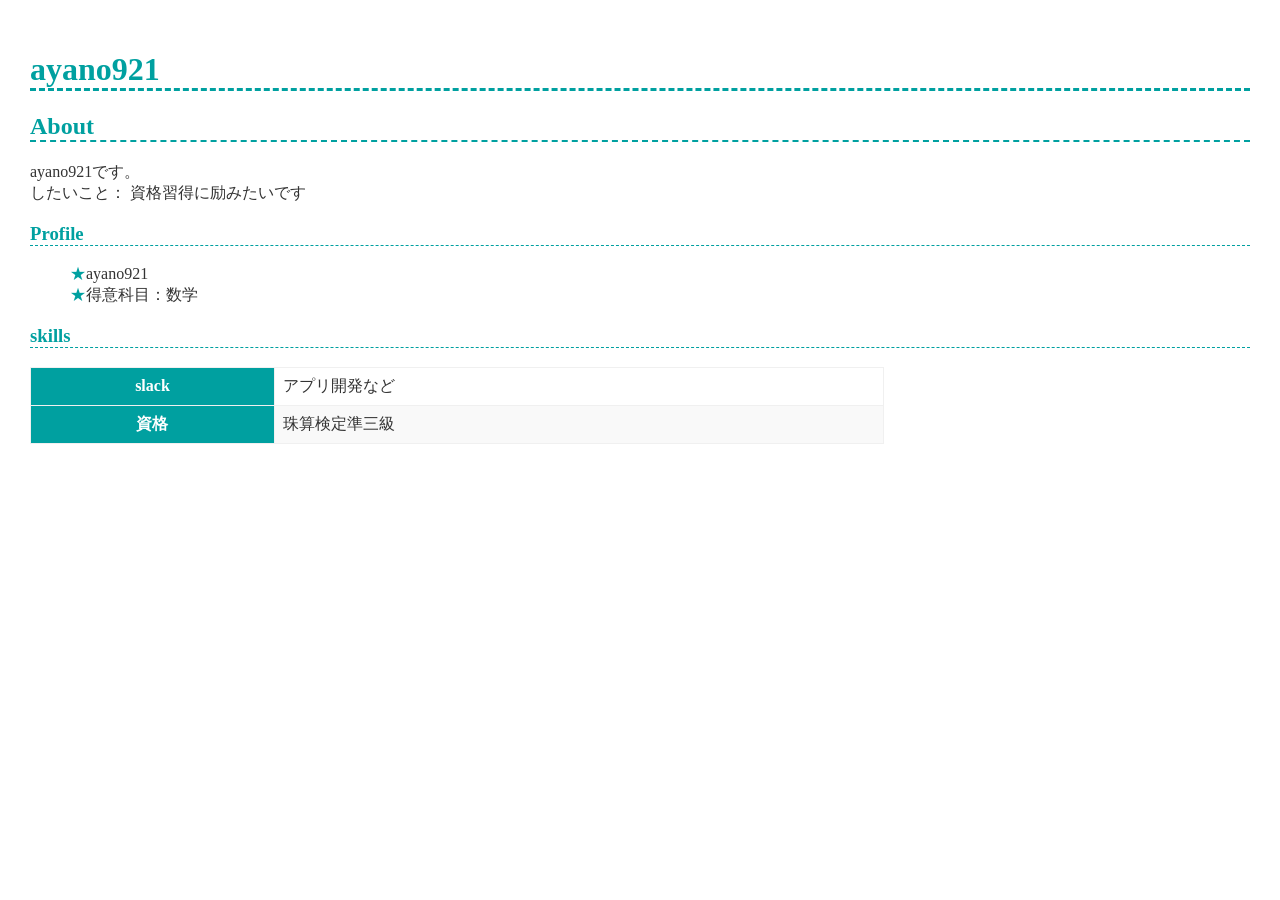
<file: index.html>
<!DOCTYPE html>
<html lang="ja">
<head>
    <meta charset="UTF-8">
    <meta name="viewport" content="width=device-width, initial-scale=1">
        <link href="style.css" rel="stylesheet">
    <title>ayano921のポートフォリオ</title>
</head>
<body>
    <h1>ayano921</h1>
    <h2>About</h2>
    <p>ayano921です。<br>
       したいこと： 資格習得に励みたいです
    </p>

    <h3>Profile</h3>
    <ul>
        <li>ayano921</li>
        <li>得意科目：数学</li>
    </ul>

    <h3>skills</h3>
    <table>
        <tr>
            <th>slack</th>
            <td>アプリ開発など</td>
        </tr>
        <tr>
            <th>資格</th>
            <td>珠算検定準三級</td>
        </tr>
    </table>

</body>
</html>
</file>
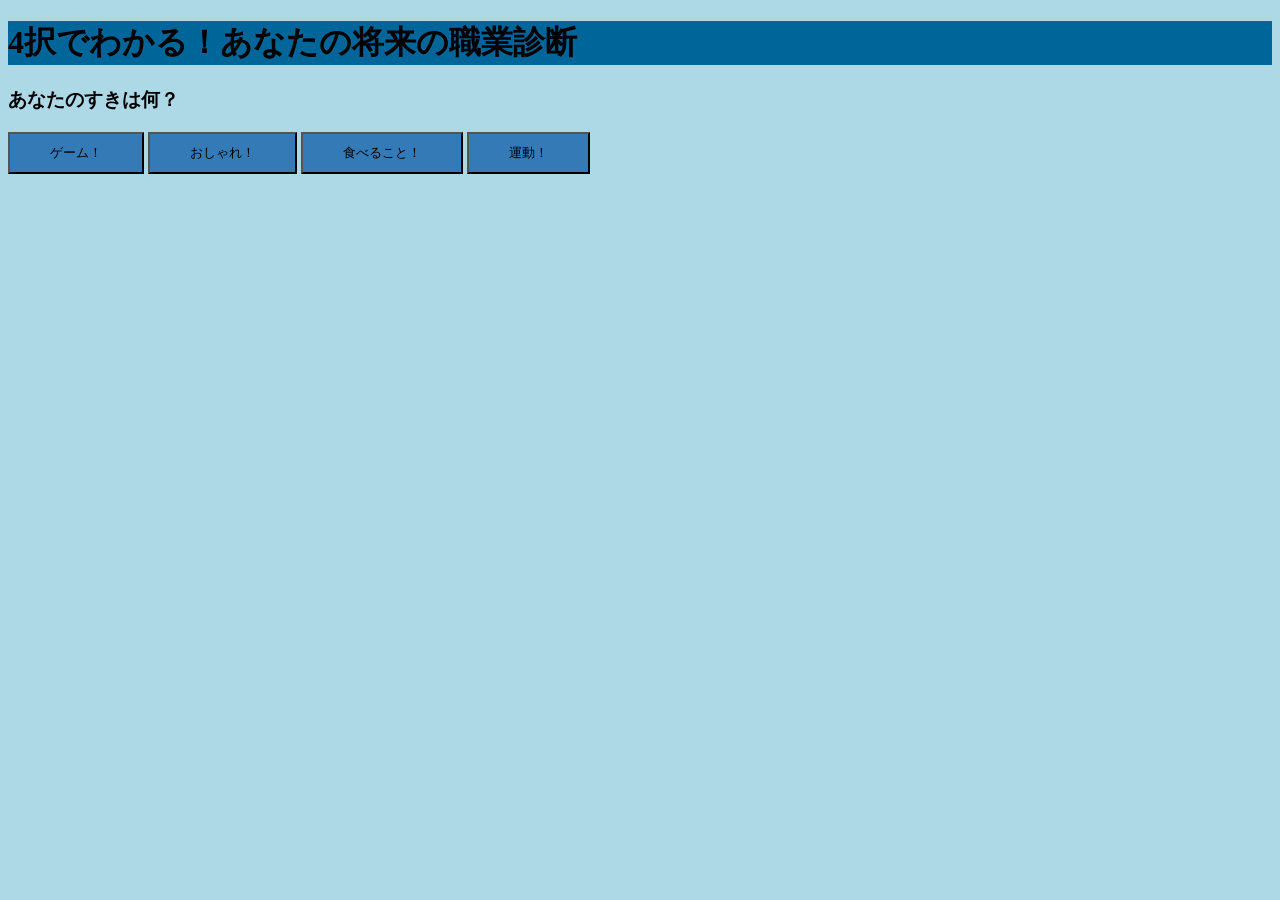
<file: web.html>
<!DOCTYPE html>
<html lang="ja">
<head>
  <meta charset="UTF-8">
  <meta name="viewport" content="width=device-width, initial-scale=1.0">
  <title>おすすめの職業診断</title>
  <link rel="stylesheet" href="web.css">
</head>
<body>
  <h1>4択でわかる！あなたの将来の職業診断</h1>
<div id="firstbox">
  <h3>あなたのすきは何？</h3>
  <button type="button" id="firstbox1" onClick=butotnClick(3,6,9,4);>ゲーム！</button>
  <button type="button" id="firstbox2" onClick=butotnClick(5,2,4,9);>おしゃれ！</button>
  <button type="button" id="firstbox3" onClick=butotnClick(3,9,5,1);>食べること！</button>
  <button type="button" id="firstbox4" onClick=butotnClick(9,6,2,4);>運動！</button>
</div>
<div id="secondbox">
  <h3>あなたの得意なことは何？</h3>
  <button type="button" id="secondbox1" onClick=bototn1Click(9,3,5,1)>運動！</button>
  <button type="button" id="secondbox2" onClick=bototn1Click(4,9,2,3)>勉強！</button>
  <button type="button" id="secondbox3" onClick=bototn1Click(1,6,3,9)>歌うこと！</button>
  <button type="button" id="secondbox4" onClick=bototn1Click(5,6,9,2)>コミュニケーション</button>
</div>
<div id="thirdbox">
  <h3>人生の中で大事なのは？</h3>
  <button type="button" id="thirdbox1" onclick=bototn2Click(9,3,5,2)>楽しく過ごす！</button>
  <button type="button" id="thirdbox2" onclick=bototn2Click(1,9,5,2)>食事！</button>
  <button type="button" id="thirdbox3" onclick=bototn2Click(1,5,4,9)>家族！</button>
  <button type="button" id="thirdbox4" onclick=bototn2Click(5,3,9,2)>お金！</button>
</div>
<div id="fourthbox">
  <h3>もし一生分のお金をもらったらどうする？</h3>
  <button type="button" id="fourthbox1" onClick=bototn3Click(4,2,9,5)>世界一周旅行！</button>
  <button type="button" id="fourthbox2" onClick=bototn3Click(6,1,3,9)>大豪邸を買う！</button>
  <button type="button" id="fourthbox3" onClick=bototn3Click(4,9,5,6)>高級料理を食べる！</button>
  <button type="button" id="fourthbox4" onClick=bototn3Click(9,4,1,5)>海賊王になる！</button>
</div>
<div id="fifthbox">
  <h3>あなたの性格は？</h3>
  <button type="button" id="fifthbox1" onClick=bototn4Click(6,2,3,9)>優しい！</button>
  <button type="button" id="fifthbox2" onClick=bototn4Click(7,5,9,3)>お調子者！</button>
  <button type="button" id="fifthbox3" onClick=bototn4Click(4,9,3,1)>マイペース！</button>
  <button type="button" id="fifthbox4" onClick=bototn4Click(9,6,4,5)>負けず嫌い！</button>
</div>
<div id="hidden-box"></div>
<script>
  document.getElementById('secondbox').style.display = "none";
  document.getElementById('thirdbox').style.display = "none";
  document.getElementById('fourthbox').style.display = "none";
  document.getElementById('fifthbox').style.display = "none";
  document.getElementById('firstbox').style.display = "block";
  var suma=0;sumb=0;sumc=0;sumd=0;


  function butotnClick(a,b,c,d) {
    document.getElementById('secondbox').style.display = "block";
    document.getElementById('thirdbox').style.display = "none";
    document.getElementById('fourthbox').style.display = "none";
    document.getElementById('fifthbox').style.display = "none";
    document.getElementById('firstbox').style.display = "none";
    suma=suma+a;
    sumb=sumb+b;
    sumc=sumc+c;
    sumd=sumd+d;
    alert(suma);
  }
  function bototn1Click(a,b,c,d){
    document.getElementById('secondbox').style.display = "none";
    document.getElementById('thirdbox').style.display = "block";
    document.getElementById('fourthbox').style.display = "none";
    document.getElementById('fifthbox').style.display = "none";
    document.getElementById('firstbox').style.display = "none";
    suma=suma+a;
    sumb=sumb+b;
    sumc=sumc+c;
    sumd=sumd+d;
    alert(suma);
  }
   function bototn2Click(a,b,c,d){
    document.getElementById('secondbox').style.display = "none";
    document.getElementById('thirdbox').style.display = "none";
    document.getElementById('fourthbox').style.display = "block";
    document.getElementById('fifthbox').style.display = "none";
    document.getElementById('firstbox').style.display = "none";
    suma=suma+a;
    sumb=sumb+b;
    sumc=sumc+c;
    sumd=sumd+d;
    alert(suma);
  }
    function bototn3Click(a,b,c,d){
    document.getElementById('secondbox').style.display = "none";
    document.getElementById('thirdbox').style.display = "none";
    document.getElementById('fourthbox').style.display = "none";
    document.getElementById('fifthbox').style.display = "block";
    document.getElementById('firstbox').style.display = "none";
    suma=suma+a;
    sumb=sumb+b;
    sumc=sumc+c;
    sumd=sumd+d;
    alert(suma)
    
  }
    function bototn4Click(a,b,c,d){
    suma=suma+a;
    sumb=sumb+b;
    sumc=sumc+c;
    sumd=sumd+d;
    alert(suma);
    // int result = Math.max(suma,sumb,sumc,sumd);
    // alert(result);
    }

  
</script>
</body>
</file>
<file: style.css>
/* --------------------
        全体
-------------------- */

:root {
  --theme-color: #00a0a0;
}

* {
  box-sizing: border-box;
}

html, body {
  width: 100%;
  height: 100%;
}

body {
  margin: 0;
  padding: 30px;
  color: #333;
}

/* --------------------
        見出し
-------------------- */

h1, h2, h3 {
  color: var(--theme-color);
  border-bottom: dashed 0.1em var(--theme-color);
}

/* --------------------
        リンク
-------------------- */

a {
  color: var(--theme-color);
  text-decoration: none;
}

/* --------------------
        リスト
-------------------- */

ul {
  list-style: none;
}
li:before {
  content: "★";
  color: var(--theme-color);
}

/* --------------------
          表
-------------------- */

table {
  border-spacing: 0;
  border-collapse: collapse;
  border: solid 1px #f0f0f0;
  min-width: 70%;
}
tr {
  background-color: #fff;
}
tr:nth-child(2n) {
  background-color: #f9f9f9;
}
th {
  background: var(--theme-color);
  color: #fff;
}
th, td {
  border: solid 1px #f0f0f0;
  padding: 0.5rem;
}
</file>
<file: web.css>
body{
  background-color: lightblue;
}
button{
  padding: 10px 40px;
  background-color: #337ab7;
  border-styre: none;
}
h1{
  background-color: #006699;
}
</file>
